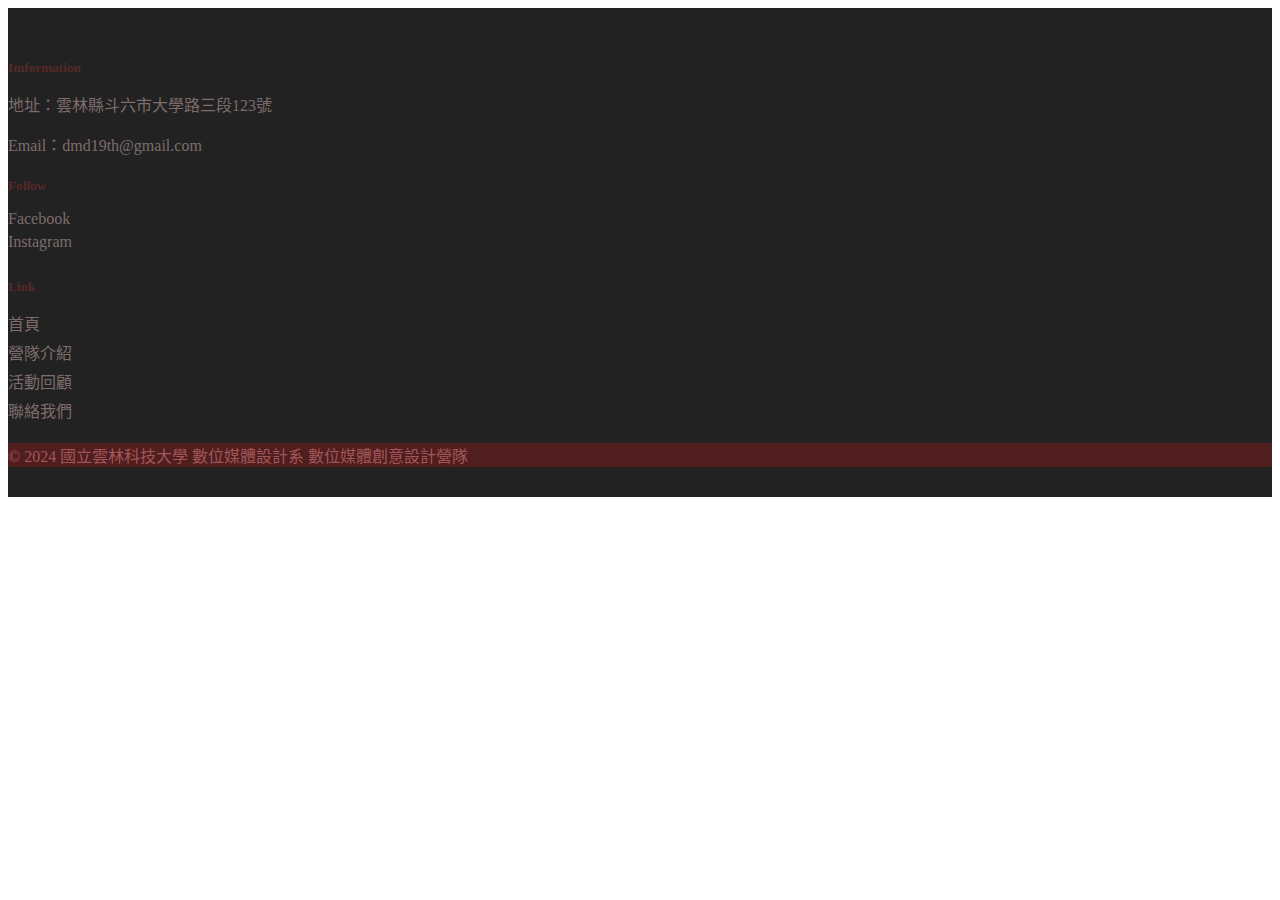
<file: components/footer.html>
<!DOCTYPE html>
<html lang="zh-TW">

<head>
    <meta charset="UTF-8">
    <meta http-equiv="X-UA-Compatible" content="IE=edge">
    <meta name="viewport" content="width=device-width, initial-scale=1.0">
    <title>Footer</title>
    <link rel="stylesheet" href="..\assets\css\footer.css">
</head>

<body>

    <footer class="footer">
        <div class="container">
            <div class="row align-items-center text-center">
                <div class="col-md-4">
                    <h5>Imformation</h5>
                    <p>地址：雲林縣斗六市大學路三段123號</p>
                    <p>Email：dmd19th@gmail.com</p>
                </div>
                <div class="col-md-4">
                    <h5>Follow</h5>
                    <ul class="list-unstyled">
                        <li><a href="https://www.facebook.com/YunDMDcamp">Facebook</a></li>
                        <li><a href="https://www.instagram.com/yuntechdmd_mrmker/">Instagram</a></li>
                    </ul>
                </div>
                <div class="col-md-4">
                    <h5>Link</h5>
                    <ul class="list-unstyled">
                        <li><a href="..\pages\index.html">首頁</a></li>
                        <li><a href="..\pages\activities.html">營隊介紹</a></li>
                        <li><a href="..\pages\review.html">活動回顧</a></li>
                        <li><a href="..\pages\contact.html#contact">聯絡我們</a></li>
                    </ul>
                </div>

            </div>
        </div>
        <div class="text-center p-3">
            © 2024 國立雲林科技大學 數位媒體設計系
            數位媒體創意設計營隊
        </div>

    </footer>


</body>

</html>
</file>
